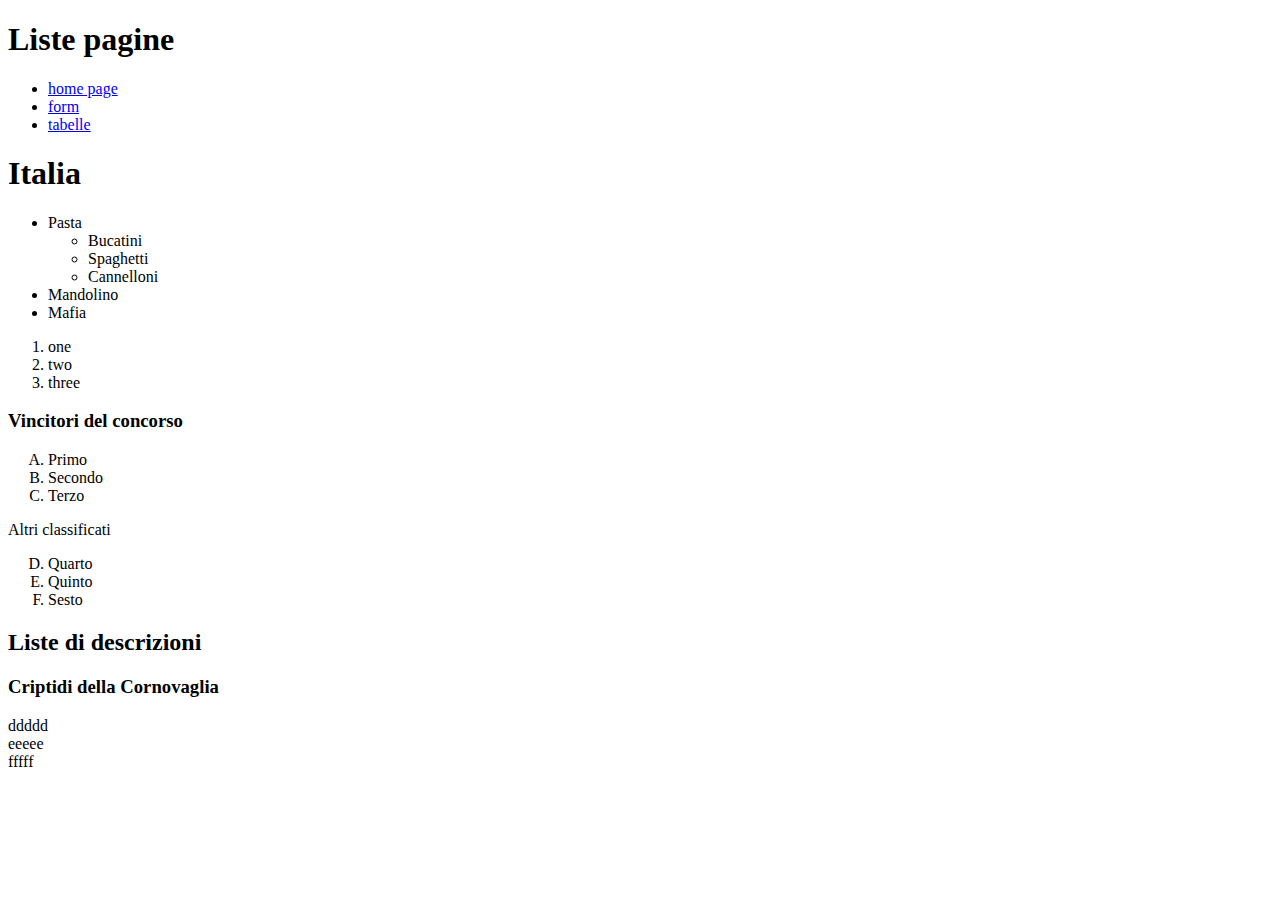
<file: Project_03/index.html>
<!DOCTYPE html>
<html lang="en">
<head>
    <meta charset="UTF-8">
    <meta http-equiv="X-UA-Compatible" content="IE=edge">
    <meta name="viewport" content="width=device-width, initial-scale=1.0">
    <title>Document</title>
</head>
<body>
    <h1>Liste pagine</h1>
    <ul>
        <li><a href="./index.html">home page</a></li>
        <li><a href="./modulo.html">form</a></li>
        <li><a href="./tabelle.html">tabelle</a></li>
    </ul>

    <h1>Italia</h1>
    <ul>
        <li>Pasta</li>
            <ul>
                <li>Bucatini</li>
                <li>Spaghetti</li>
                <li>Cannelloni</li>
            </ul>
        <li>Mandolino</li>
        <li>Mafia</li>
    </ul>


    <ol>
        <li>one</li>
        <li>two</li>
        <li>three</li>
    </ol>

	<h3>Vincitori del concorso</h3>
	<ol type="A">
		<li>Primo</li>
		<li>Secondo</li>
		<li>Terzo</li>
	</ol>
	<p>Altri classificati</p>
	<ol start="4" type="A">
		<li>Quarto</li>
		<li>Quinto</li>
		<li>Sesto</li>
	</ol>

	<h2>Liste di descrizioni</h2>
	<h3>Criptidi della Cornovaglia</h3>
	<dl>
		<dt>ddddd</dt>
		<dt>eeeee</dt>
		<dt>fffff</dt>
	</dl>
</body>
</html>
</file>
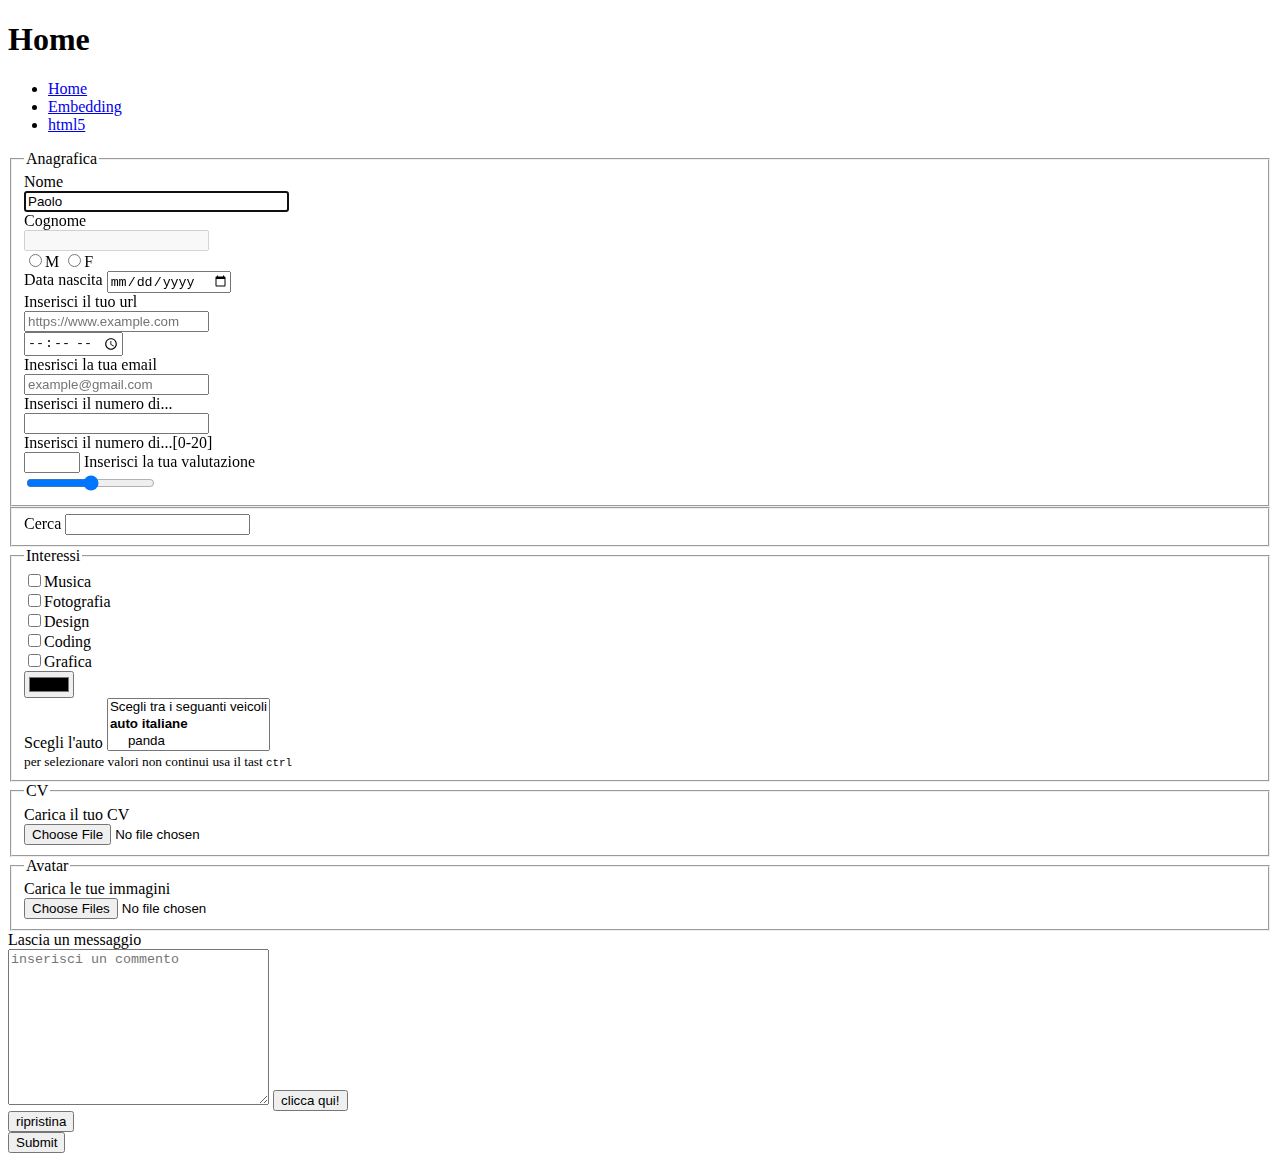
<file: Project_04/index.html>
<!DOCTYPE html>
<html lang="en">
<head>
    <meta charset="UTF-8">
    <meta http-equiv="X-UA-Compatible" content="IE=edge">
    <meta name="viewport" content="width=device-width, initial-scale=1.0">
    <title>Document</title>
</head>
<body>
    <h1>Home</h1>
    <header></header>
    <ul>
        <li><a href="index.html">Home</a></li>
        <li><a href="embedding.html">Embedding</a></li>
        <li><a href="html5.html">html5</a></li>
    </ul>
    <form method="GET" enctype="multipart/form-data">
        <!-- <label for="user">Username</label><br>
        <input type="text" name="username" id="user"><br>
        <label for="password">Password</label><br>
        <input type="password" name="password" id="password"><br>
        <input type="submit" value="Login"> -->

        <fieldset>
            <legend>Anagrafica</legend>
            <label for="firstname"><span style="color: rebeccapurple;"></span> Nome</label><br>
            <input type="text" name="firstname" id="firstname" value="Paolo" placeholder="name" size="30" minlength="3" maxlength="30" autofocus required><br>
            <label for="lastname">Cognome</label><br>
            <input type="text" name="lastname" id="lastname" disabled><br>
            <label for="male"><input type="radio" name="gender" id="male" value="M">M</label>
            <label for="female"><input type="radio" name="gender" id="female" value="F">F</label><br>
            <label for="dateofbirth">Data nascita</label>
            <input type="date" name="dateofbirth" id="dateofbirth"><br>
            <label for="mysite">Inserisci il tuo url</label><br>
            <input type="url" name="mysite" id="mysite" placeholder="https://www.example.com"><br>
            <input type="time" name="time" id="time"><br>
            <label for="email">Inesrisci la tua email</label><br>
            <input type="email" name="email" id="email" placeholder="example@gmail.com" required><br>
            <label for="">Inserisci il numero di...</label><br>
            <input type="number" name="number" id="number"><br>
            <label for="">Inserisci il numero di...[0-20]</label><br>
            <input type="number" name="number" id="number" min="0" max="20">
            <label for="range">Inserisci la tua valutazione</label><br>
            <input type="range" name="score" id="score" min="25" max="75">
        </fieldset>

        <fieldset>
            <label for="search">Cerca</label>
            <input type="search" name="search" id="search">
        </fieldset>

        <fieldset>
            <legend>Interessi</legend>
            <label for="music"><input type="checkbox" name="music" id="music">Musica</label><br>
            <label for="foto"><input type="checkbox" name="foto" id="foto">Fotografia</label><br>
            <label for="design"><input type="checkbox" name="design" id="design">Design</label><br>
            <label for="coding"><input type="checkbox" name="coding" id="coding">Coding</label><br>
            <label for="grafica"><input type="checkbox" name="grafica" id="grafica">Grafica</label>
            <label for="color"></label><br>
            <input type="color" name="color" id="color"><br>
            <label for="car">Scegli l'auto</label>
            <select name="car" id="car" multiple size="3">
                <option value="">Scegli tra i seguanti veicoli</option>
                <optgroup label="auto italiane">
                    <option value="panda">panda</option>
                    <option value="uno">uno</option>
                    <option value="ritmo">ritmo</option>
                </optgroup>
                <optgroup label="auto tedesche">
                    <option value="A">Classe A</option>
                    <option value="B">Classe B</option>
                    <option value="C">Classe C</option>

                </optgroup>
            </select>
            <br>
            <small>per selezionare valori non continui usa il tast <kbd>ctrl</kbd></small>
        </fieldset>

        <fieldset>
            <legend>CV</legend>
            <label for="file">Carica il tuo CV</label><br>
            <input type="file" name="file" id="file" accept="application/pdf"><br>
        </fieldset>
        
        <fieldset>
            <legend>Avatar</legend>
            <label for="avatar">Carica le tue immagini</label><br>
            <!-- could use * e.g. image/* -->
            <input type="file" name="avatar" id="avatar" accept="image/jpeg" multiple><br>
        </fieldset>

        <label for="msg">Lascia un messaggio</label><br>
        <textarea name="" id="" cols="30" rows="10" placeholder="inserisci un commento"></textarea>

        <input type="button" value="clicca qui!" onclick="alert('(┬┬﹏┬┬)');"><br>
        <input type="reset" value="ripristina"><br>

        <input type="submit" value="Submit">
    </form>
</body>
</html>
</file>
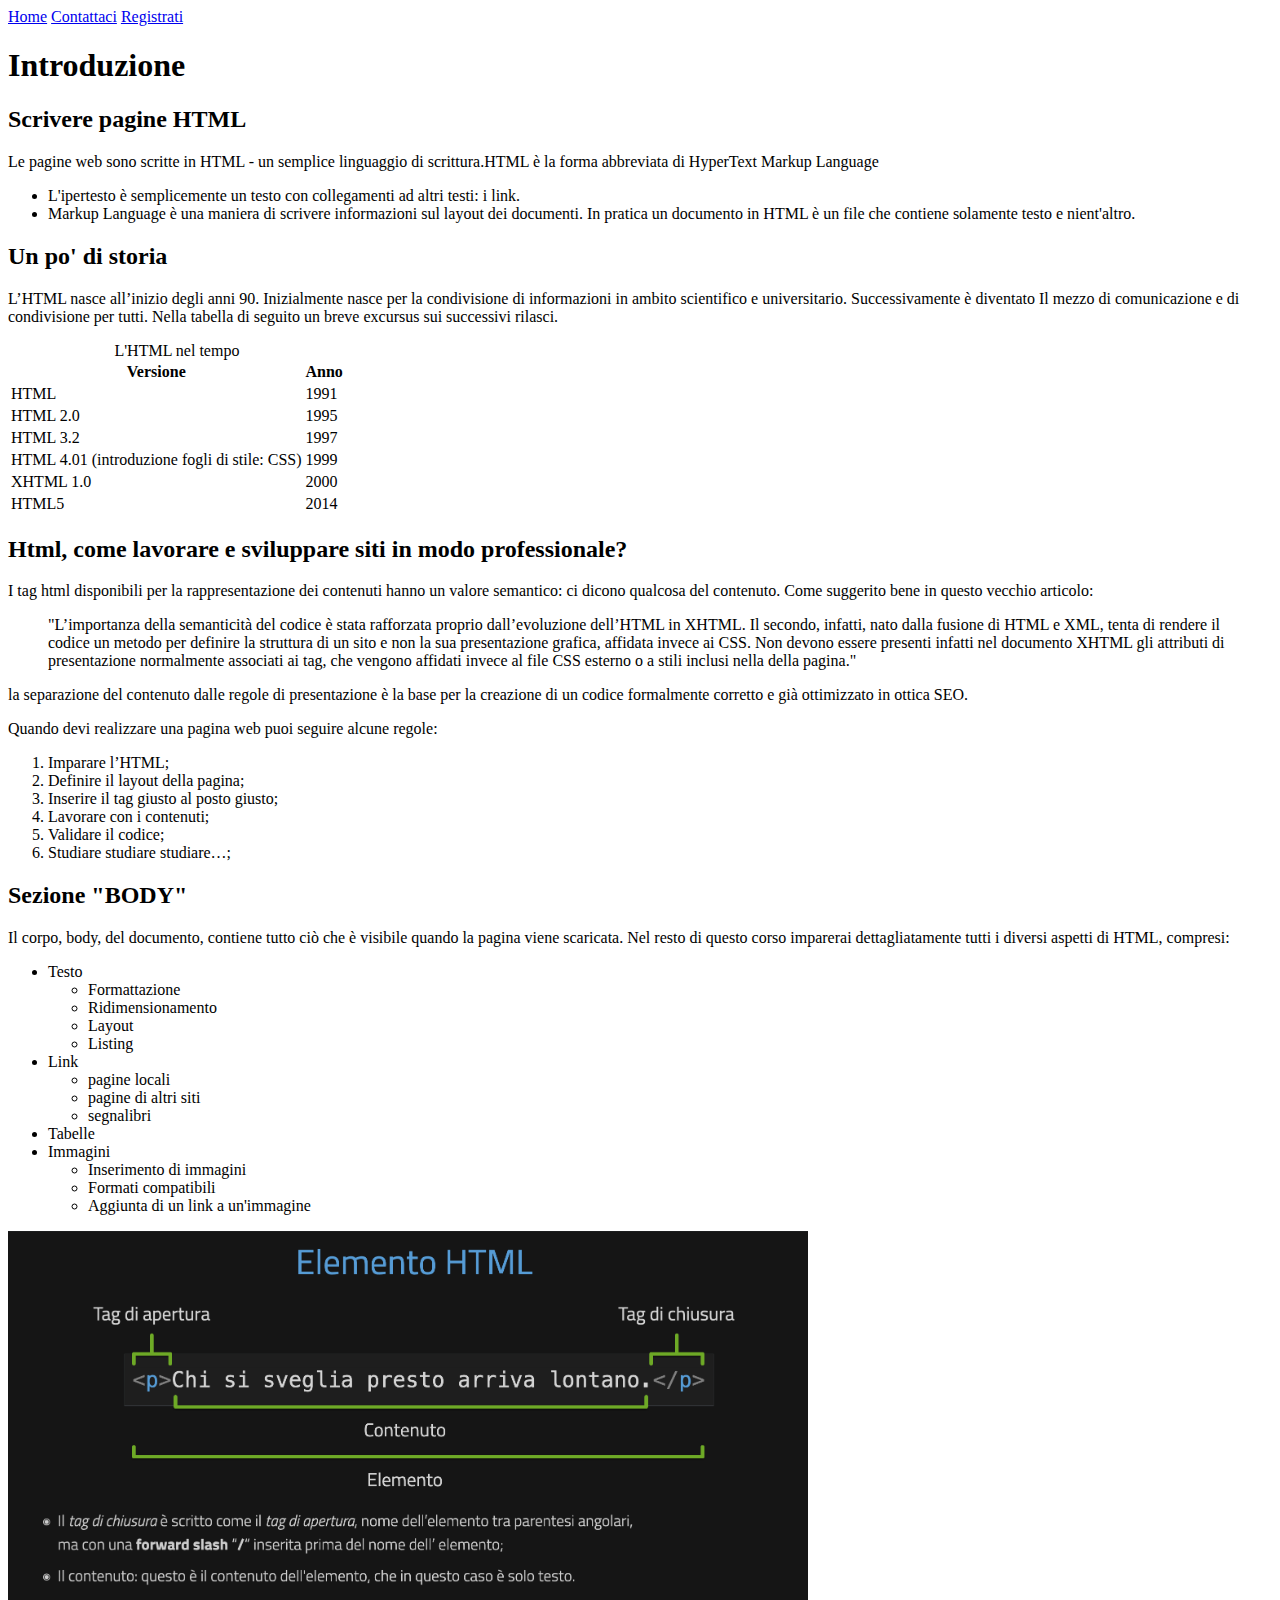
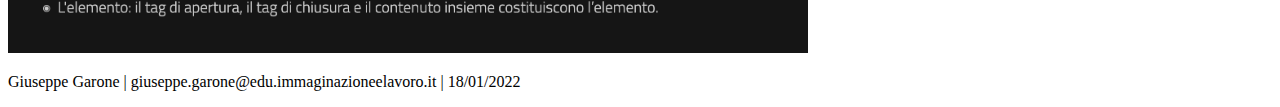
<file: Project_05/index.html>
<!DOCTYPE html>
<html lang="it">
<head>
    <meta charset="UTF-8">
    <meta http-equiv="X-UA-Compatible" content="IE=edge">
    <meta name="viewport" content="width=device-width, initial-scale=1.0">
    <meta name="description" content="il mio blog">
    <meta name="keywords" content="HTML">
    <meta name="author" content="Giuseppe Garone">
    <title>Il mio Blog</title>
</head>
<body>
    <nav>
        <a href="./index.html">Home</a>
        <a href="./contact.html">Contattaci</a>
        <a href="./join.html">Registrati</a>
    </nav>

    <h1>Introduzione</h1>
    <section>
        <h2>Scrivere pagine HTML</h2>
        <p>Le pagine web sono scritte in HTML - un semplice linguaggio di scrittura.HTML è la forma
            abbreviata di HyperText Markup Language</p>
        <ul>
            <li>L'ipertesto è semplicemente un testo con collegamenti ad altri testi: i link.</li>
            <li>Markup Language è una maniera di scrivere informazioni sul layout dei documenti.
                In pratica un documento in HTML è un file che contiene solamente testo e nient'altro.</li>
        </ul>
    </section>

    <section>
        <h2>Un po' di storia</h2>
        <p>L’HTML nasce all’inizio degli anni 90. Inizialmente nasce per la condivisione di informazioni in
            ambito scientifico e universitario. Successivamente è diventato Il mezzo di comunicazione e di
            condivisione per tutti. Nella tabella di seguito un breve excursus sui successivi rilasci.</p>
        
        <table>
            <caption>L'HTML nel tempo</caption>
            <thead>
                <tr>
                    <th>Versione</th>
                    <th>Anno</th>
                </tr>
            </thead>
            <tbody>
                <tr>
                    <td>HTML</td><td>1991</td>
                </tr>
                <tr>
                    <td>HTML 2.0</td><td>1995</td>
                </tr>
                <tr>
                    <td>HTML 3.2</td><td>1997</td>
                </tr>
                <tr>
                    <td>HTML 4.01 (introduzione fogli di stile: CSS)</td><td>1999</td>
                </tr>
                <tr>
                    <td>XHTML 1.0</td><td>2000</td>
                </tr>
                <tr>
                    <td>HTML5</td><td>2014</td>
                </tr>
            </tbody>
        </table>
    </section>

    <section>
        <h2>Html, come lavorare e sviluppare siti in modo professionale?</h2>
        <p>I tag html disponibili per la rappresentazione dei contenuti hanno un valore semantico: ci dicono
            qualcosa del contenuto. Come suggerito bene in questo vecchio articolo:</p>
        <blockquote>
            "L’importanza della semanticità del codice è stata rafforzata proprio dall’evoluzione
    dell’HTML in XHTML. Il secondo, infatti, nato dalla fusione di HTML e XML, tenta di
    rendere il codice un metodo per definire la struttura di un sito e non la sua presentazione
    grafica, affidata invece ai CSS. Non devono essere presenti infatti nel documento
    XHTML gli attributi di presentazione normalmente associati ai tag, che vengono affidati
    invece al file CSS esterno o a stili inclusi nella <head> della pagina."
        </blockquote>
    
        <p>la separazione del contenuto dalle regole di presentazione è la base per la creazione di un codice
            formalmente corretto e già ottimizzato in ottica SEO.</p>
        
        <p>Quando devi realizzare una pagina web puoi seguire alcune regole:</p>
        <ol>
            <li>Imparare l’HTML;</li>
            <li>Definire il layout della pagina;</li>
            <li>Inserire il tag giusto al posto giusto;</li>
            <li>Lavorare con i contenuti;</li>
            <li>Validare il codice;</li>
            <li>Studiare studiare studiare…;</li>
        </ol>
    </section>
    
    <section>
        <h2>Sezione "BODY"</h2>
        <p>Il corpo, body, del documento, contiene tutto ciò che è visibile quando la pagina viene scaricata.
            Nel resto di questo corso imparerai dettagliatamente tutti i diversi aspetti di HTML, compresi:</p>
    
        <ul>
            <li>
                Testo
                <ul>
                    <li>Formattazione</li>
                    <li>Ridimensionamento</li>
                    <li>Layout</li>
                    <li>Listing</li>
                </ul>
            </li>
            <li>
                Link
                <ul>
                    <li>pagine locali</li>
                    <li>pagine di altri siti</li>
                    <li>segnalibri</li>
                </ul>
            </li>
            <li>
                Tabelle
            </li>
            <li>
                Immagini
                <ul>
                    <li>Inserimento di immagini</li>
                    <li>Formati compatibili</li>
                    <li>Aggiunta di un link a un'immagine</li>
                </ul>
            </li>
        </ul>
    
        <img src="./esercizioHTML/anatomiaHTML.png" alt="elemnto HTML" width="800">    
    </section>

    <footer>
        <p>Giuseppe Garone |
        giuseppe.garone@edu.immaginazioneelavoro.it |
        18/01/2022</p>
    </footer>
</body>
</html>
</file>
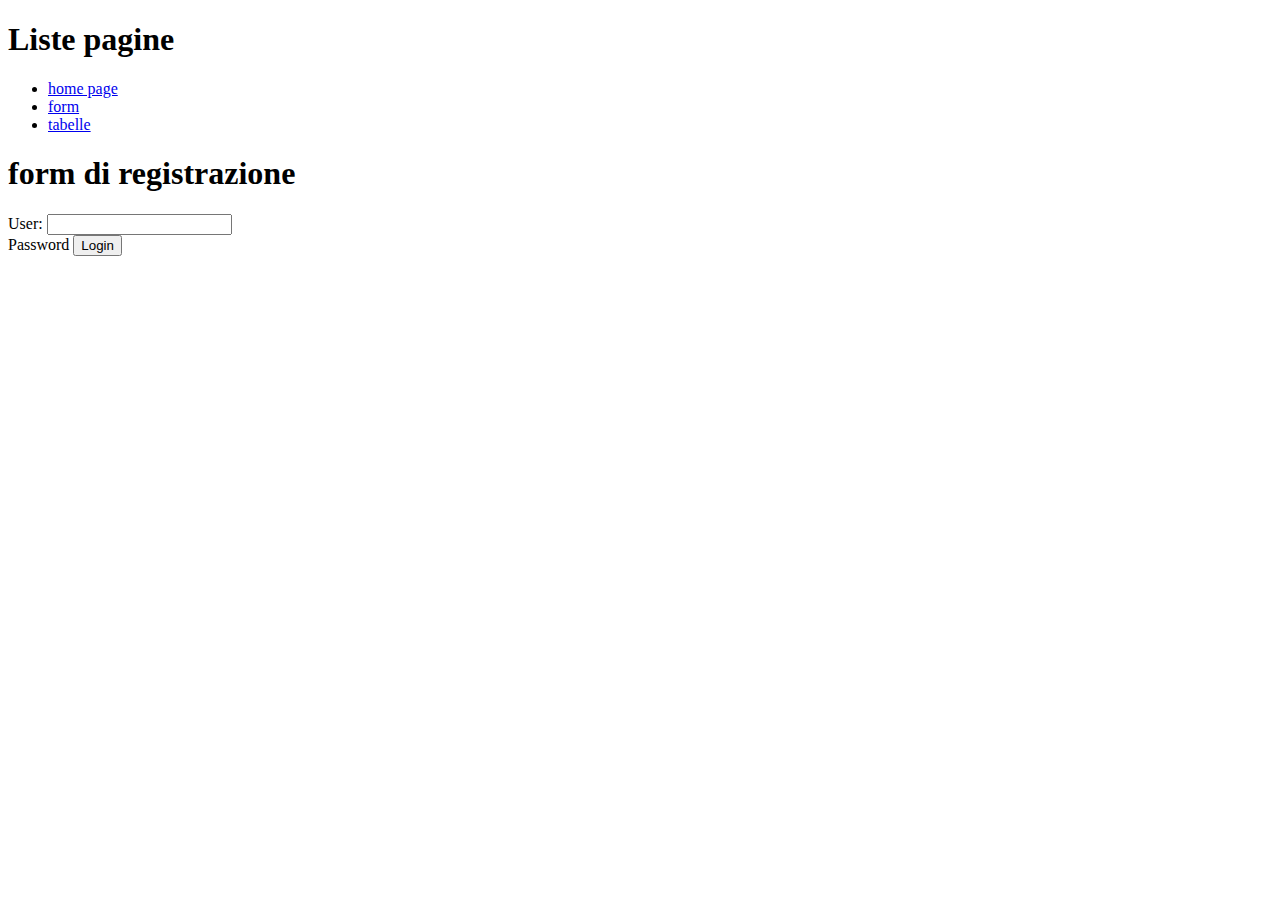
<file: Project_03/modulo.html>
<!DOCTYPE html>
<html lang="en">
<head>
    <meta charset="UTF-8">
    <meta http-equiv="X-UA-Compatible" content="IE=edge">
    <meta name="viewport" content="width=device-width, initial-scale=1.0">
    <title>Document</title>
</head>
<body>
    <h1>Liste pagine</h1>
    <ul>
        <li><a href="./index.html">home page</a></li>
        <li><a href="./modulo.html">form</a></li>
        <li><a href="./tabelle.html">tabelle</a></li>
    </ul>

    <h1>form di registrazione</h1>
    <form action="">
        <label for="user">User:</label>
        <input type="password" name="password" id="password"><br>
        <label for="password">Password</label>
        <input type="submit" value="Login">
    </form>
</body>
</html>
</file>
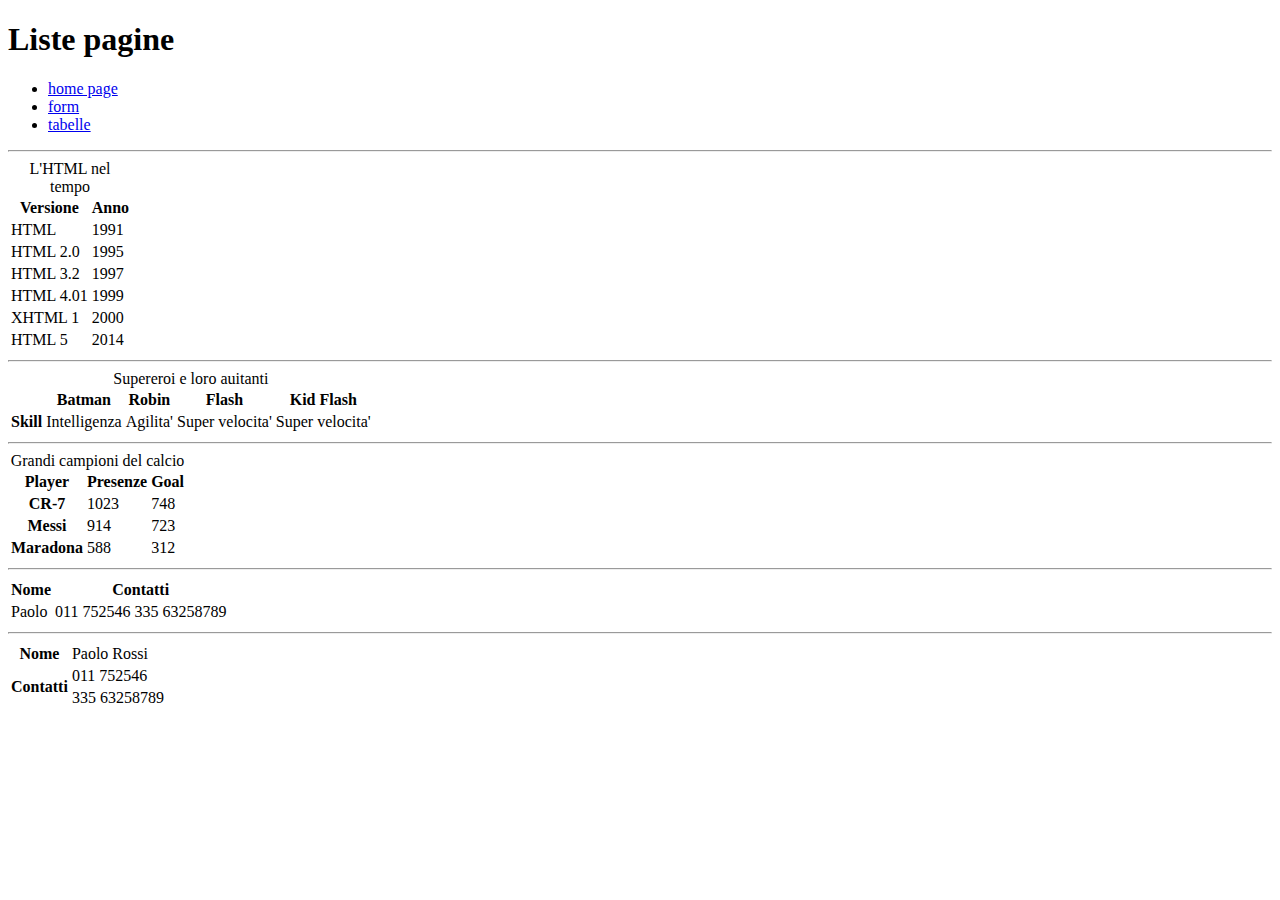
<file: Project_03/tabelle.html>
<!DOCTYPE html>
<html lang="en">

<head>
    <meta charset="UTF-8">
    <meta http-equiv="X-UA-Compatible" content="IE=edge">
    <meta name="viewport" content="width=device-width, initial-scale=1.0">
    <title>Document</title>
</head>

<body>
    <h1>Liste pagine</h1>
    <ul>
        <li><a href="./index.html">home page</a></li>
        <li><a href="./modulo.html">form</a></li>
        <li><a href="./tabelle.html">tabelle</a></li>
    </ul>
    <hr>
    <table>
        <caption>L'HTML nel tempo</caption>
        <thead>
            <tr>
                <th>Versione</th>
                <th>Anno</th>
            </tr>
        </thead>
        <tbody>
            <tr>
                <td>HTML</td>
                <td>1991</td>
            </tr>
            <tr>
                <td>HTML 2.0</td>
                <td>1995</td>
            </tr>
            <tr>
                <td>HTML 3.2</td>
                <td>1997</td>
            </tr>
            <tr>
                <td>HTML 4.01</td>
                <td>1999</td>
            </tr>
            <tr>
                <td>XHTML 1</td>
                <td>2000</td>
            </tr>
            <tr>
                <td>HTML 5</td>
                <td>2014</td>
            </tr>
        </tbody>
    </table>
    <hr>
    <table>
        <caption>Supereroi e loro auitanti</caption>
        <colgroup>
            <col>
            <!-- raggruppo semanticamente le prime due colonne -->
            <col span="2">
            <!-- raggruppo semanticamente le ultime due colonne -->
            <col span="2">
        </colgroup>
        <tr>
            <td></td>
            <th scope="col">Batman</th>
            <th scope="col">Robin</th>
            <th scope="col">Flash</th>
            <th scope="col">Kid Flash</th>
        </tr>
        <tr>
            <th scope="row">Skill</th>
            <td>Intelligenza</td>
            <td>Agilita'</td>
            <td>Super velocita'</td>
            <td>Super velocita'</td>
        </tr>
    </table>
    <hr>
    <table>
        <caption>Grandi campioni del calcio</caption>
        <tr>
            <th scope="col">Player</th>
            <th scope="col">Presenze</th>
            <th scope="col">Goal</th>
        </tr>
        <tr>
            <th scope="row">CR-7</th>
            <td>1023</td>
            <td>748</td>
        </tr>
        <tr>
            <th scope="row">Messi</th>
            <td>914</td>
            <td>723</td>
        </tr>
        <tr>
            <th scope="row">Maradona</th>
            <td>588</td>
            <td>312</td>
        </tr>
    </table>
    <hr>
    <table>
        <thead>
            <tr>
                <th>Nome</th>
                <th colspan="2" scope="colgroup">Contatti</th>
            </tr>
        </thead>
        <tbody>
            <tr>
                <td>Paolo</td>
                <td>011 752546</td>
                <td>335 63258789</td>
            </tr>
        </tbody>
    </table>
    <hr>
    <table>
        <tr>
            <th>Nome</th>
            <td>Paolo Rossi</td>
        </tr>
        <tr>
            <th rowspan="2" scope="rowgroup">Contatti</th>
            <td>011 752546</td>
        </tr>
        <tr>
            <td>335 63258789</td>
        </tr>
    </table>

</body>

</html>
</file>
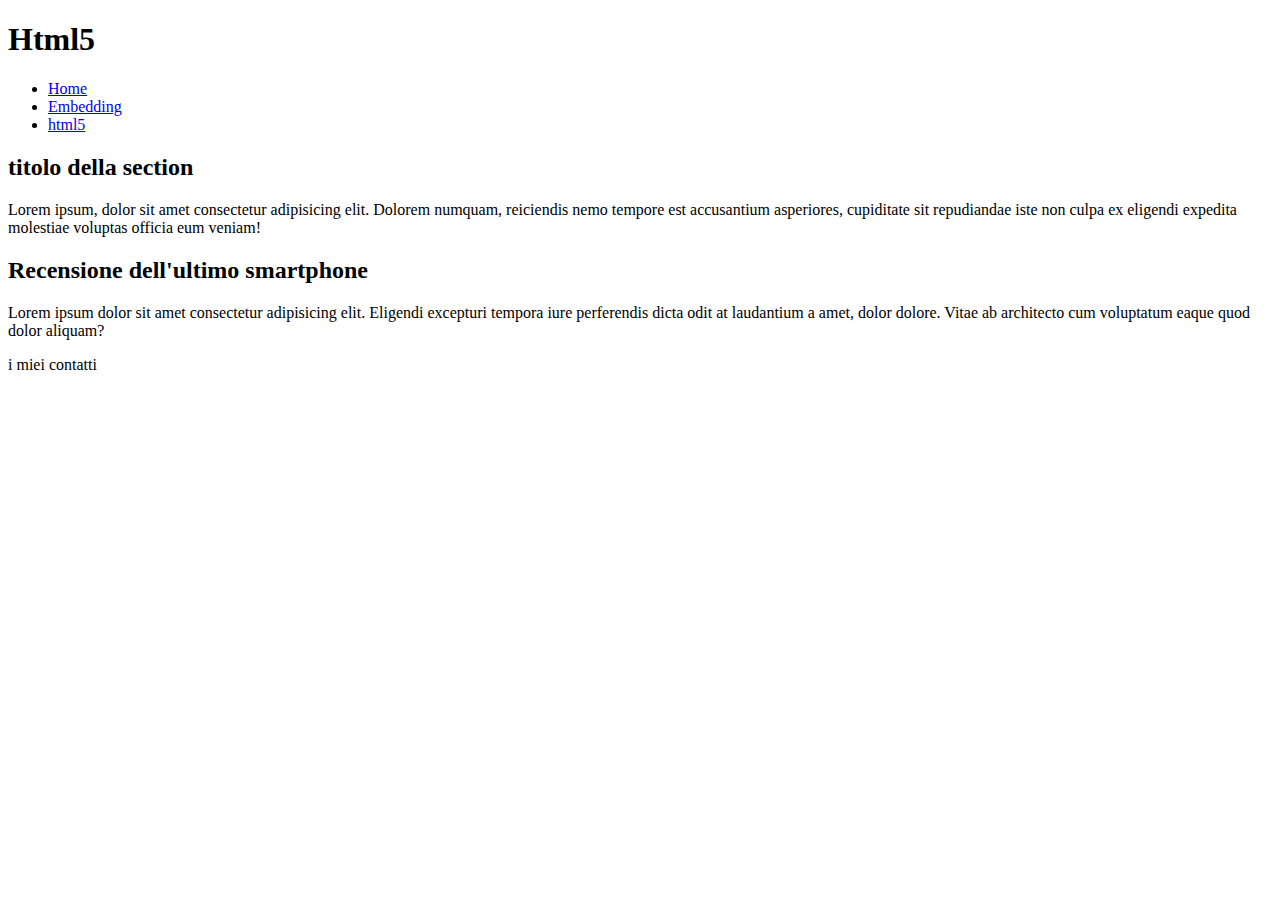
<file: Project_04/html5.html>
<!DOCTYPE html>
<html lang="en">
<head>
    <meta charset="UTF-8">
    <meta http-equiv="X-UA-Compatible" content="IE=edge">
    <meta name="viewport" content="width=device-width, initial-scale=1.0">
    <title>Document</title>
</head>
<body>
    <h1>Html5</h1>
    <header></header>
    <ul>
        <li><a href="index.html">Home</a></li>
        <li><a href="embedding.html">Embedding</a></li>
        <li><a href="html5.html">html5</a></li>
    </ul>

    <section>
        <h2>titolo della section</h2>
        Lorem ipsum, dolor sit amet consectetur adipisicing elit. Dolorem numquam, reiciendis nemo tempore est accusantium asperiores, cupiditate sit repudiandae iste non culpa ex eligendi expedita molestiae voluptas officia eum veniam!
    </section>

    <article>
        <h2>Recensione dell'ultimo smartphone</h2>
        <p>Lorem ipsum dolor sit amet consectetur adipisicing elit. Eligendi excepturi tempora iure perferendis dicta odit at laudantium a amet, dolor dolore. Vitae ab architecto cum voluptatum eaque quod dolor aliquam?</p>
    </article>

    <footer>i miei contatti</footer>
</body>
</html>
</file>
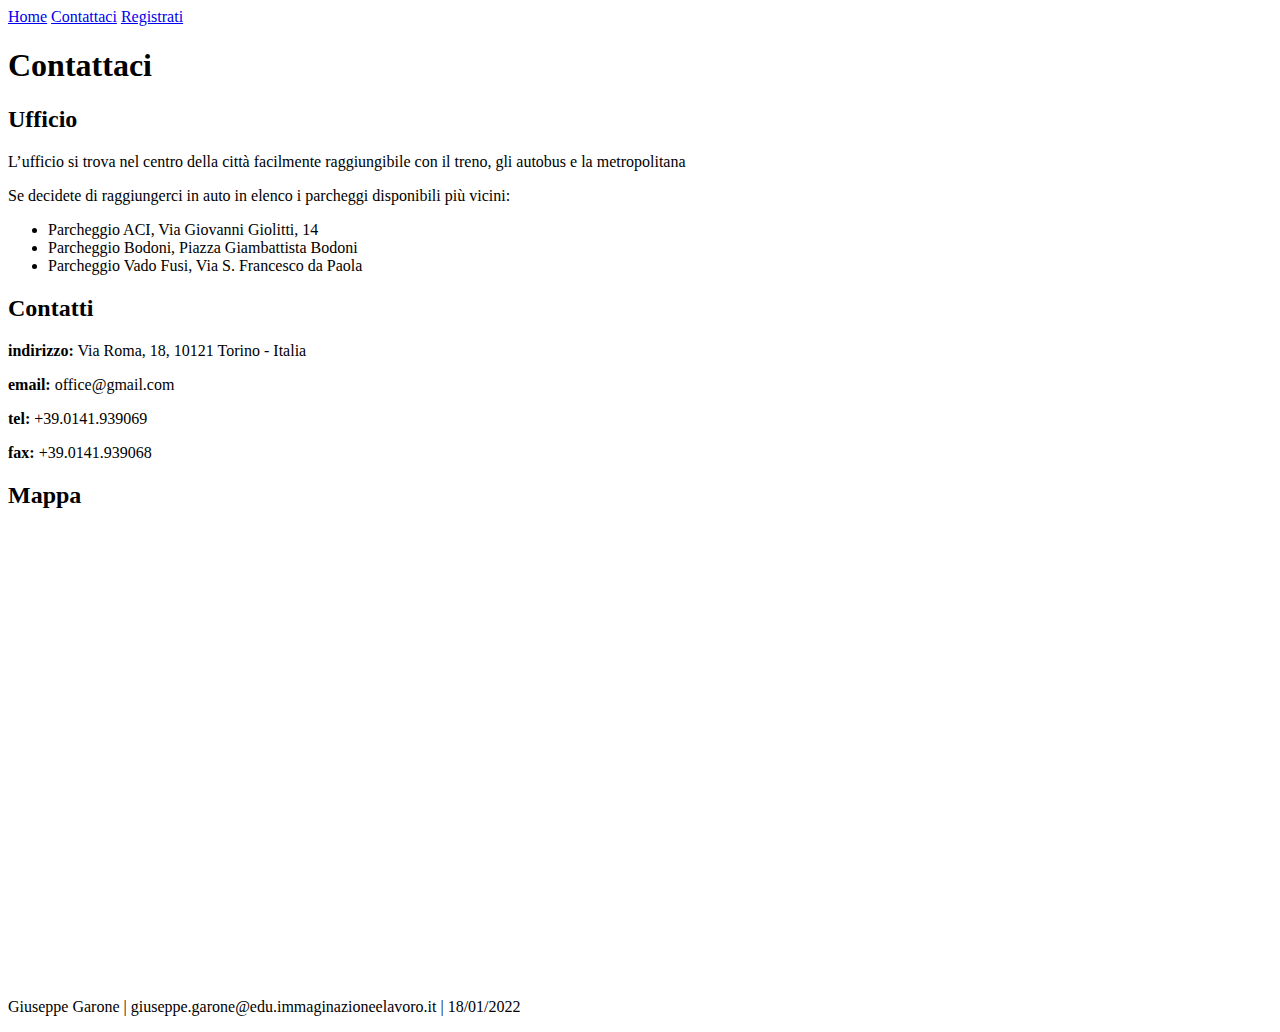
<file: Project_05/contact.html>
<!DOCTYPE html>
<html lang="it">
<head>
    <meta charset="UTF-8">
    <meta http-equiv="X-UA-Compatible" content="IE=edge">
    <meta name="viewport" content="width=device-width, initial-scale=1.0">
    <meta name="description" content="il mio blog">
    <meta name="keywords" content="HTML">
    <meta name="author" content="Giuseppe Garone">
    <title>Il mio Blog: Contatti</title>
</head>
<body>
    <nav>
        <a href="./index.html">Home</a>
        <a href="./contact.html">Contattaci</a>
        <a href="./join.html">Registrati</a>
    </nav>

    <h1>Contattaci</h1>
    <section>
        <h2>Ufficio</h2>
    
        <p>L’ufficio si trova nel centro della città facilmente raggiungibile con il treno, gli autobus e la
            metropolitana</p>
        
        <p>Se decidete di raggiungerci in auto in elenco i parcheggi disponibili più vicini:</p>
        <ul>
            <li>Parcheggio ACI, Via Giovanni Giolitti, 14</li>
            <li>Parcheggio Bodoni, Piazza Giambattista Bodoni</li>
            <li>Parcheggio Vado Fusi, Via S. Francesco da Paola</li>
        </ul>
    </section>

    <section>
        <h2>Contatti</h2>
        <p><strong>indirizzo:</strong> Via Roma, 18, 10121 Torino - Italia</p> 
        <p><strong>email:</strong> office@gmail.com</p> 
        <p><strong>tel:</strong> +39.0141.939069</p> 
        <p><strong>fax:</strong> +39.0141.939068</p> 
    </section>

    <section>
        <h2>Mappa</h2>
        <iframe src="https://www.google.com/maps/embed?pb=!1m18!1m12!1m3!1d2817.766051369732!2d7.682070251453556!3d45.07025667899569!2m3!1f0!2f0!3f0!3m2!1i1024!2i768!4f13.1!3m3!1m2!1s0x47886d71caf3db83%3A0x214e6f7ee3c5cff5!2sVia%20Roma%2C%2018%2C%2010121%20Torino%20TO!5e0!3m2!1sit!2sit!4v1642503502550!5m2!1sit!2sit" width="600" height="450" style="border:0;" allowfullscreen="" loading="lazy"></iframe>
    </section>
    
    <footer>
        <p>Giuseppe Garone | 
        giuseppe.garone@edu.immaginazioneelavoro.it |
        18/01/2022</p>
    </footer>
</body>
</html>
</file>
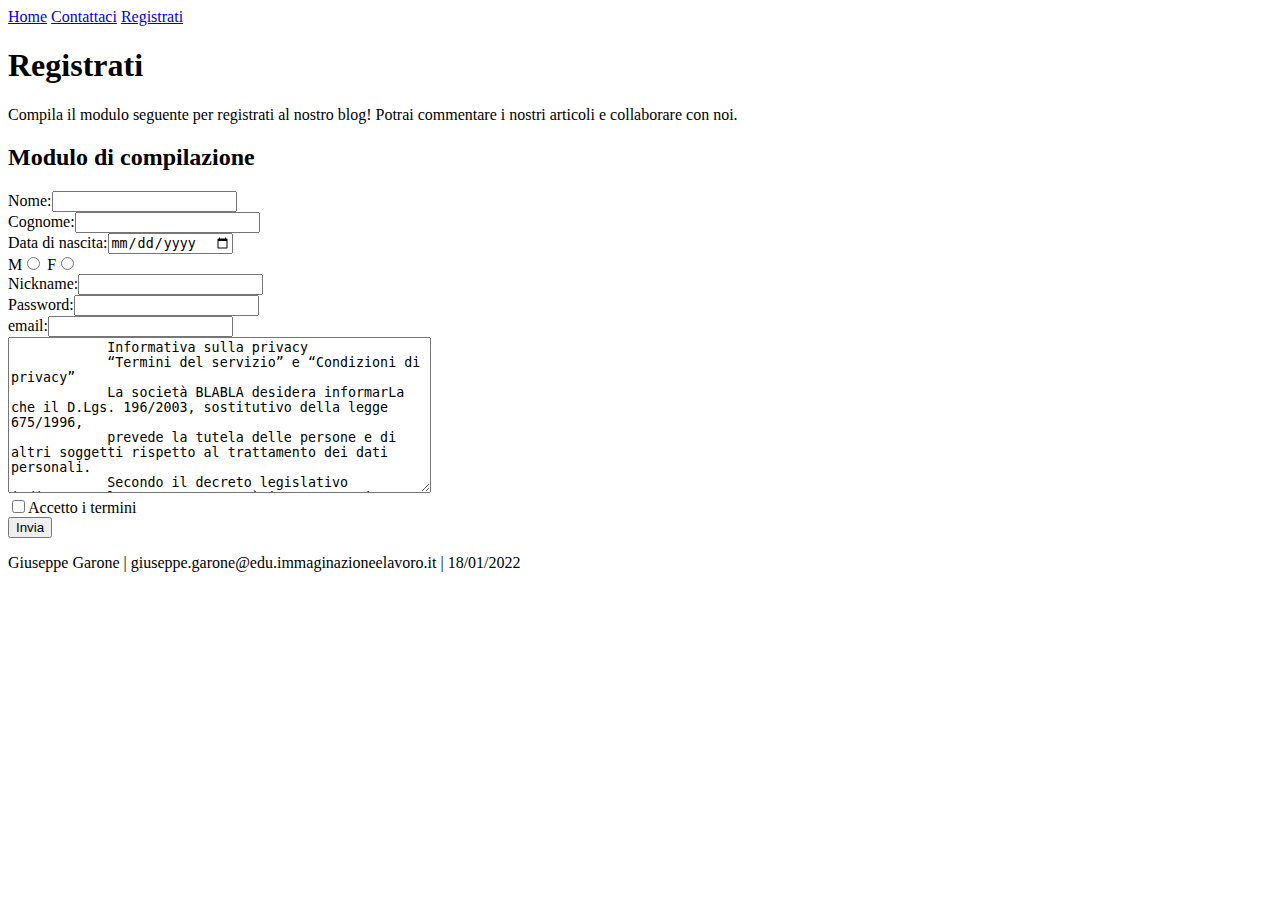
<file: Project_05/join.html>
<!DOCTYPE html>
<html lang="it">
<head>
    <meta charset="UTF-8">
    <meta http-equiv="X-UA-Compatible" content="IE=edge">
    <meta name="viewport" content="width=device-width, initial-scale=1.0">
    <meta name="description" content="il mio blog">
    <meta name="keywords" content="HTML">
    <meta name="author" content="Giuseppe Garone">
    <title>Il mio Blog: Registrati</title>
</head>
<body>
    <nav>
        <a href="./index.html">Home</a>
        <a href="./contact.html">Contattaci</a>
        <a href="./join.html">Registrati</a>
    </nav>
    <section>
        <h1>Registrati</h1>
        <p>Compila il modulo seguente per registrati al nostro blog! Potrai commentare i nostri articoli e
            collaborare con noi.</p>
    </section>

    <section>
        <h2>Modulo di compilazione</h2>
        <form method="GET" enctype="multipart/form-data">
            <label for="nome">Nome:<input type="text" name="nome" id="nome" required></label><br>
            <label for="cognome">Cognome:<input type="text" name="cognome" id="cognome" required></label><br>
            <label for="date">Data di nascita:<input type="date" name="date" id="date" required></label><br>
            <label for="male">M<input type="radio" name="gender" id="male" required></label>
            <label for="female">F<input type="radio" name="gender" id="female" required></label><br>
            <label for="nickname">Nickname:<input type="text" name="nickname" id="nickname" required></label><br>
            <label for="password">Password:<input type="password" name="password" id="password" required></label><br>
            <label for="email">email:<input type="email" name="email" id="email" required></label><br>
            
            <textarea name="privacy" id="privacy" cols="50" rows="10" readonly>
            Informativa sulla privacy
            “Termini del servizio” e “Condizioni di privacy”
            La società BLABLA desidera informarLa che il D.Lgs. 196/2003, sostitutivo della legge 675/1996,
            prevede la tutela delle persone e di altri soggetti rispetto al trattamento dei dati personali.
            Secondo il decreto legislativo indicato, tale trattamento sarà improntato ai principi di correttezza,
            liceità e trasparenza e di tutela della Sua riservatezza e dei Suoi diritti.”
            </textarea><br>
            <label for="terms"><input type="checkbox" name="terms" id="terms" required>Accetto i termini</label><br>
            <input type="submit" value="Invia">
        </form>
    </section>

    <footer>
        <p>Giuseppe Garone |
        giuseppe.garone@edu.immaginazioneelavoro.it |
        18/01/2022</p>
    </footer>
</body>
</html>
</file>
